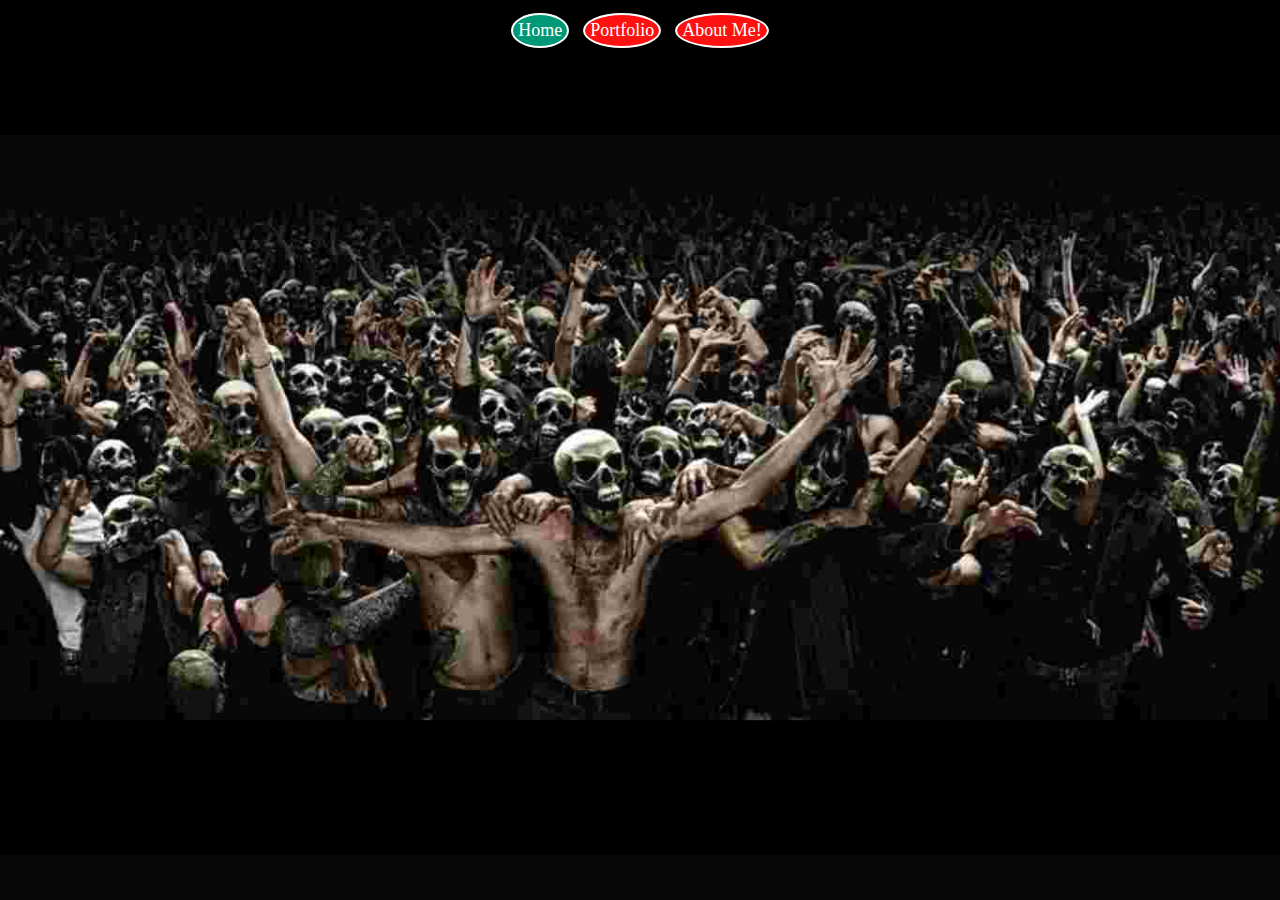
<file: index.html>
<!doctype html>
<html lang="en">
    <head>
        <meta charset="utf-8">
        <title>Home</title>
        <link rel="stylesheet" href="styles.css">
    </head>
    <body>
        <center><a class="active">Home</a>
        <a href="portfolio.html" class="button">Portfolio</a>
        <a href="about_me.html" class="button">About Me!</a></center>
    </body>
</html>
</file>
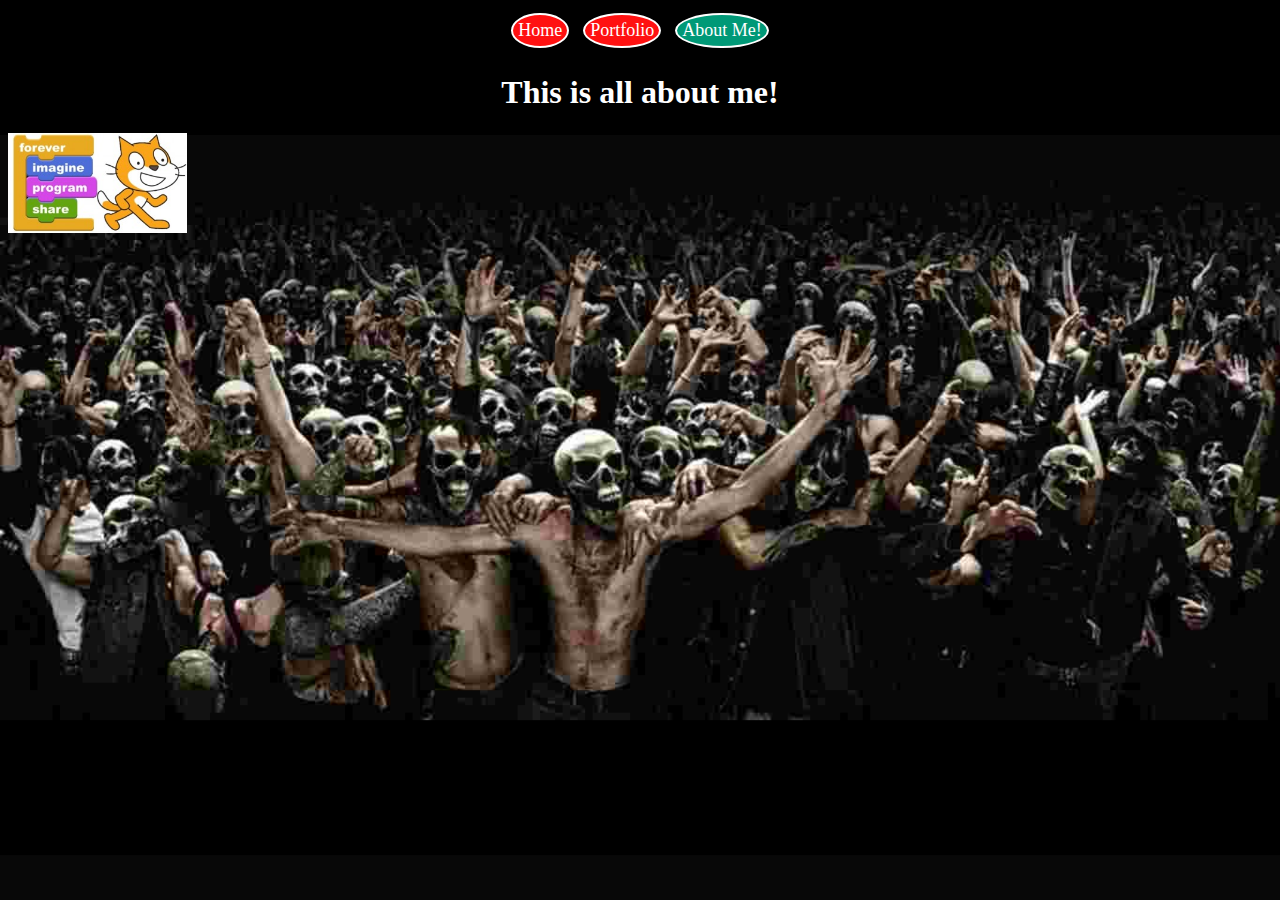
<file: about_me.html>
<!doctype html>
<html lang="en">
    <head>
        <meta charset="utf-8">
        <title>About Me!</title>
        <link rel="stylesheet" href="styles.css">
    </head>
    <body>
        <center><a href="index.html" class="button">Home</a>
        <a href="portfolio.html" class="button">Portfolio</a>
        <a class="active">About Me!</a></center>
        <center><h1>This is all about me!</h1></center>
        <a target="_blank" href="https://scratch.mit.edu">
            <img src="images/scratch.jpg" height="100">
        </a>
    </body>
</html>
</file>
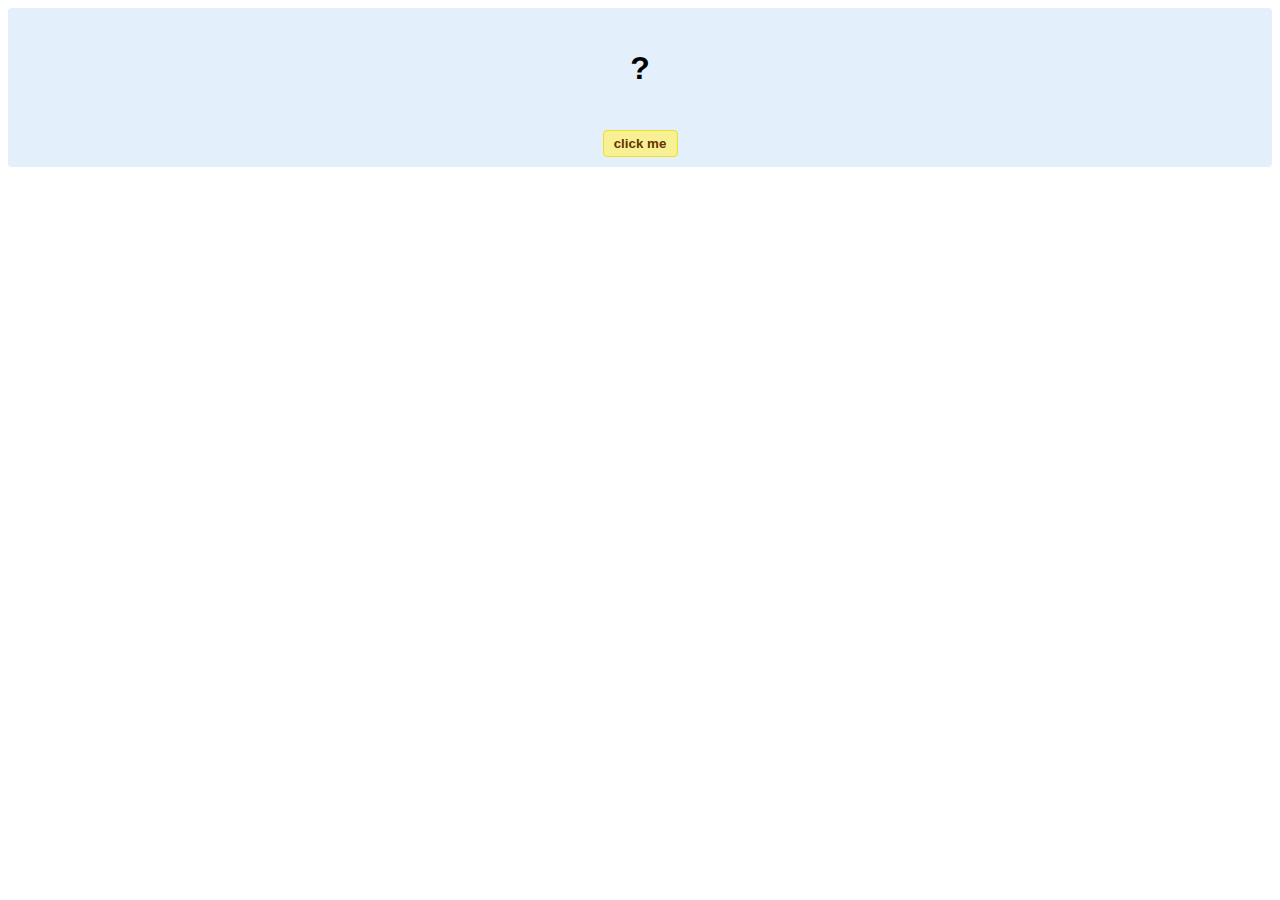
<file: hello-world.html>
<!DOCTYPE html>
<!-- HTML5 Hello world by kirupa - http://www.kirupa.com/html5/getting_your_feet_wet_html5_pg1.htm -->
<html lang="en-us">

<head>
<meta charset="utf-8">
<title>Hello...</title>
<style type="text/css">
#mainContent {
	font-family: Arial, Helvetica, sans-serif;
	font-size: xx-large;
	font-weight: bold;
	background-color: #E3F0FB;
	border-radius: 4px;
	padding: 10px;
	text-align: center;
}
.buttonStyle {
	border-radius: 4px;
	border: thin solid #F0E020;
	padding: 5px;
	background-color: #F8F094;
	font-family: "Segoe UI", Tahoma, Geneva, Verdana, sans-serif;
	font-weight: bold;
	color: #663300;
	width: 75px;
}

.buttonStyle:hover {
	border: thin solid #FFCC00;
	background-color: #FCF9D6;
	color: #996633;
	cursor: pointer;
}
.buttonStyle:active {
	border: thin solid #99CC00;
	background-color: #F5FFD2;
	color: #669900;
	cursor: pointer;
}

</style>
</head>

<body>
<div id="mainContent">
<p id="helloText">?</p>
<button id="clickButton" class="buttonStyle">click me</button>
</div>
<script> 
var myButton = document.getElementById("clickButton");
var myText = document.getElementById("helloText");

myButton.addEventListener('click', doSomething, false)

function doSomething() {
	myText.textContent = "hello, world!";
}
</script>

</body>
</html>
</file>
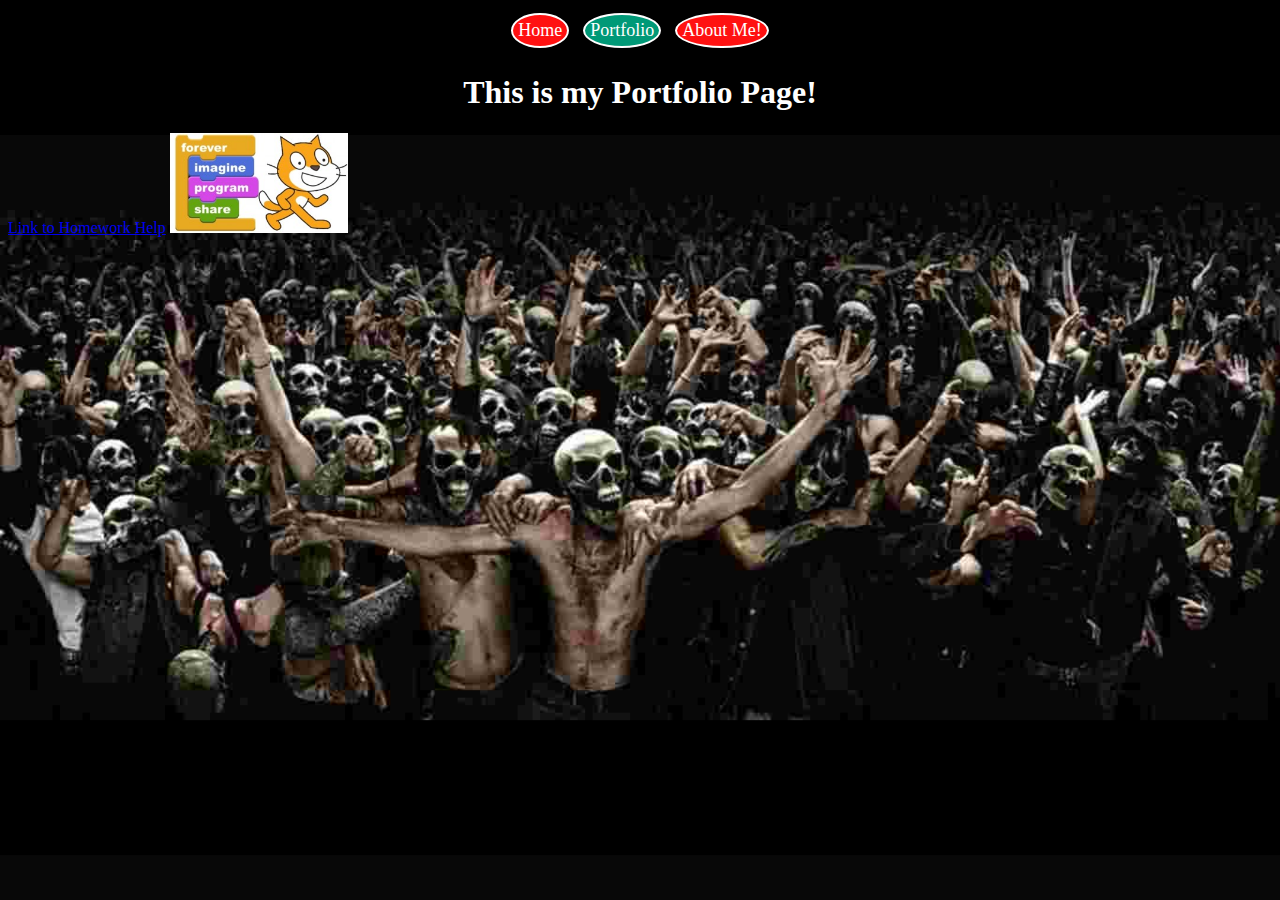
<file: portfolio.html>
<!doctype html>
<html lang="en">
    <head>
        <meta charset="utf-8">
        <title>Portfolio</title>
        <link rel="stylesheet" href="styles.css">
    </head>
    <body>
        <center><a href="index.html" class="button">Home</a>
        <a class="active">Portfolio</a>
        <a href="about_me.html" class="button">About Me!</a></center>
        <h1><center>This is my Portfolio Page!</center></h1>
        <a href="https://docs.google.com/spreadsheets/d/1lp6QPkibC0W75CWthANtFiG9H5KcVKk8D0N_vecdKdo/edit?usp=sharing">Link to Homework Help</a>
        <a target="_blank" href="https://scratch.mit.edu">
            <img src="images/scratch.jpg" height="100">
        </a>
    </body>
</html>
</file>
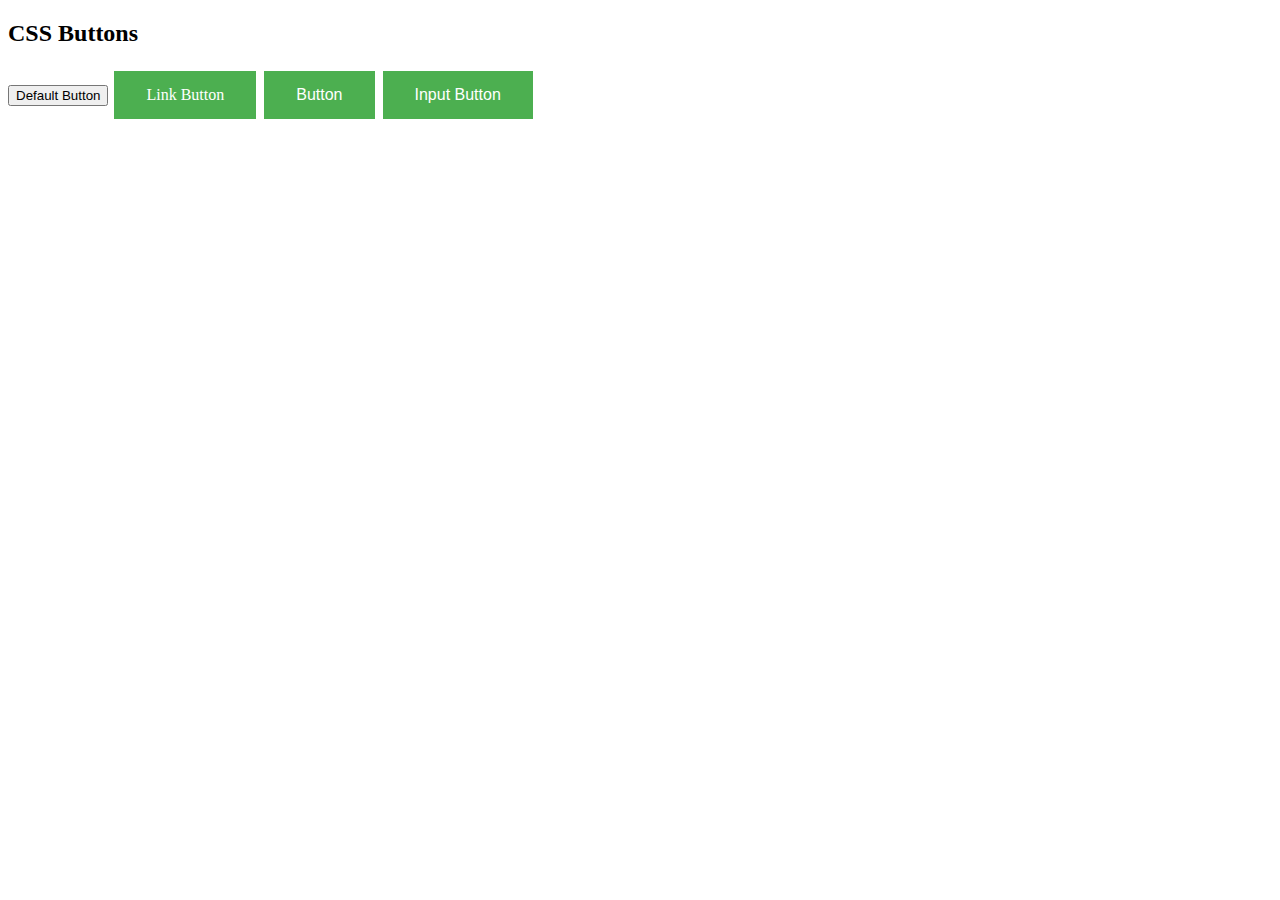
<file: test.html>
<!DOCTYPE html>
<html>
<head>
<style>
.button {
  background-color: #4CAF50;
  border: none;
  color: white;
  padding: 15px 32px;
  text-align: center;
  text-decoration: none;
  display: inline-block;
  font-size: 16px;
  margin: 4px 2px;
  cursor: pointer;
}
</style>
</head>
<body>

<h2>CSS Buttons</h2>

<button>Default Button</button>
<a href="#" class="button">Link Button</a>
<button class="button">Button</button>
<input type="button" class="button" value="Input Button">

</body>
</html>
</file>
<file: styles.css>
body {
    background-image: url('images/zombies.jpg');
    color: #FFFFFF;
    background-size: cover;
    text-align: left;
    vertical-align: bottom;
    text-shadow: #00000;
}
.button {
    background-color: #ff1111;
    border: 2px solid #ffffff;
    color: white;
    padding: 5px;
    text-align: center;
    text-decoration: none;
    display: inline-block;
    font-size: 18px;
    margin: 5px 5px;
    cursor: pointer;
    border-radius: 50%;
}

.button:hover {
  box-shadow: 0 12px 16px 0 rgba(255,255,255,0.24), 0 17px 50px 0 rgba(255,255,255,0.19);
}

div {
    padding-left: 20px;
    padding-right: 20px;
}

.active {
    background-color: #009977;
    border: 2px solid #ffffff;
    color: white;
    padding: 5px;
    text-align: center;
    text-decoration: none;
    display: inline-block;
    font-size: 18px;
    margin: 5px 5px;
    cursor: not-allowed;
    border-radius: 50%;
}
</file>
